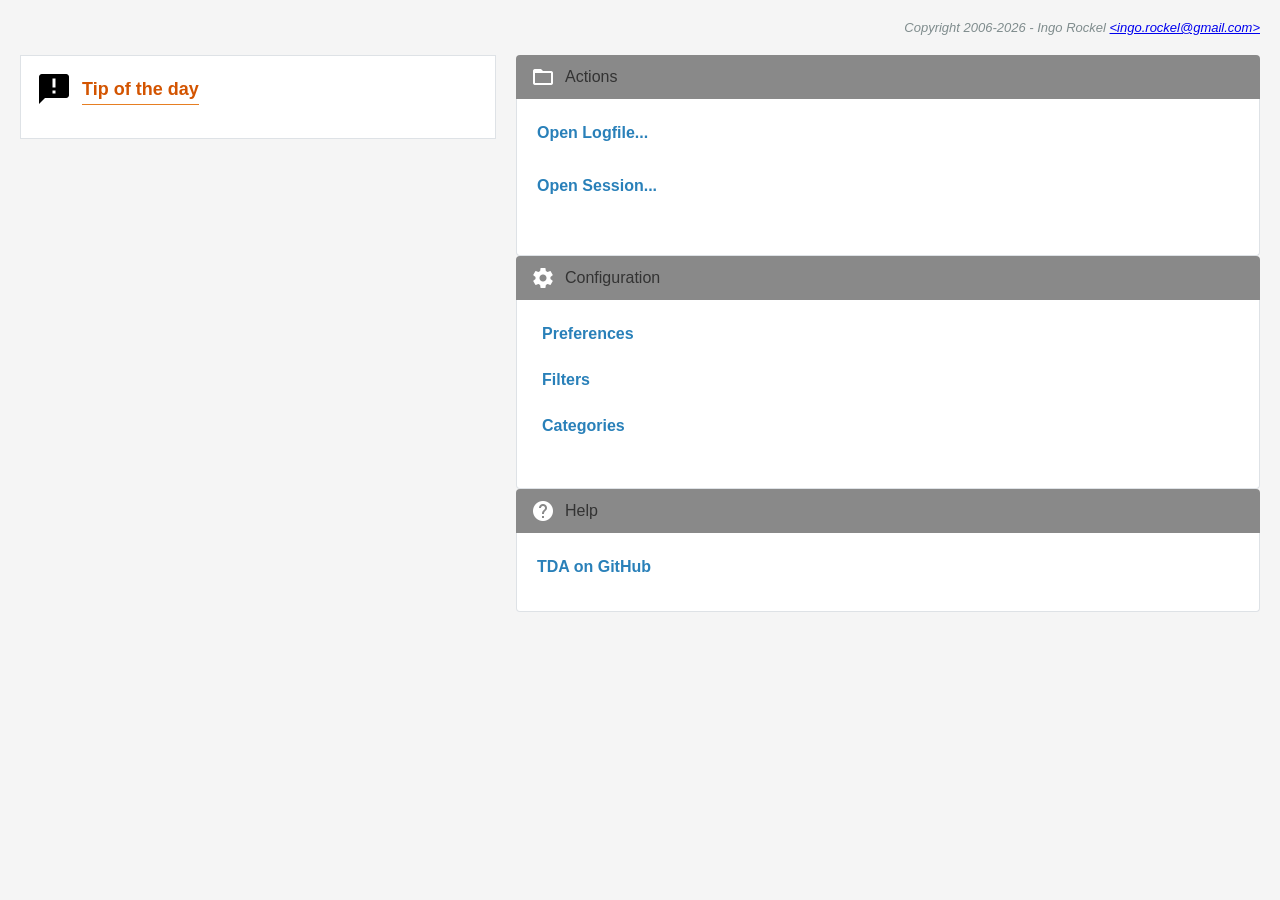
<file: tda/src/main/resources/de/grimmfrost/tda/doc/welcome.html>
<html xmlns="http://www.w3.org/1999/html">
<head>
    <style>
        body {
            font-family: "Segoe UI", Tahoma, sans-serif;
            margin: 20px;
            color: #333333;
        }
        h2 {
            color: #2c3e50;
            margin-top: 0;
            padding-bottom: 5px;
        }
        .header {
            text-align: right;
            font-size: small;
            font-style: italic;
            color: #7f8c8d;
            margin-bottom: 20px;
        }
        .container {
            width: 100%;
        }
        .tip-box {
            background-color: #ffffff;
            border: 1px solid #dee2e6;
            padding: 15px;
            margin-right: 20px;
        }
        .tip-header {
            font-weight: bold;
            font-size: large;
            color: #d35400;
            padding-bottom: 5px;
            border-bottom: 1px solid #e67e22;
            margin-bottom: 10px;
        }
        .section-header {
            background-color: #898989;
            color: #ffffff;
            padding: 10px 15px;
            font-weight: bold;
            font-size: large;
            border-radius: 4px 4px 0 0;
        }
        .section-content {
            padding: 20px 20px 30px 20px;
            background-color: #ffffff;
            border-left: 1px solid #dee2e6;
            border-right: 1px solid #dee2e6;
            border-bottom: 1px solid #dee2e6;
            border-radius: 0 0 4px 4px;
            margin-bottom: 25px;
        }
        .action-link {
            display: inline-block;
            margin-top: 5px;
            margin-bottom: 5px;
            margin-right: 15px;
            font-weight: bold;
            text-decoration: none;
            color: #2980b9;
        }
        .action-link:hover {
            text-decoration: underline;
        }
        .config-links .action-link {
            display: block;
            margin: 5px;
        }
        .recent-table {
            width: 100%;
            margin-top: 10px;
            margin-bottom: 15px;
        }
        .footer {
            margin-top: 30px;
            text-align: center;
            font-size: small;
            color: #95a5a6;
        }
    </style>
</head>
<body bgcolor="#f5f5f5">
    <div class="header">
        Copyright 2006-2026 - Ingo Rockel <a href="mailto:ingo.rockel@gmail.com">&lt;ingo.rockel@gmail.com&gt;</a>
    </div>

    <table width="100%" border="0" cellpadding="0" cellspacing="0">
        <tr valign="top">
            <td width="40%">
                <div class="tip-box">
                    <table border="0" cellpadding="0" cellspacing="0">
                        <tr>
                            <td valign="middle"><img src="./important.png"></td>
                            <td width="10"></td>
                            <td valign="middle"><span class="tip-header">Tip of the day</span></td>
                        </tr>
                    </table>
                    <p>
                        <!-- ##tipofday## -->
                    </p>
                </div>
            </td>
            <td width="60%">
                <table width="100%" border="0" cellpadding="5" cellspacing="0">
                    <!-- Actions Section -->
                    <tr>
                        <td class="section-header">
                            <table border="0" cellpadding="0" cellspacing="0">
                                <tr>
                                    <td><img src="./fileopen.png"></td>
                                    <td width="10"></td>
                                    <td>Actions</td>
                                </tr>
                            </table>
                        </td>
                    </tr>
                    <tr>
                        <td class="section-content">
                            <a href="openlogfile://" class="action-link">Open Logfile...</a>
                            <table class="recent-table" border="0" cellpadding="2" cellspacing="0">
                                <!-- ##recentlogfiles## -->
                            </table>

                            <a href="opensession://" class="action-link">Open Session...</a>
                            <table class="recent-table" border="0" cellpadding="2" cellspacing="0">
                                <!-- ##recentsessions## -->
                            </table>
                        </td>
                    </tr>

                    <!-- Configuration Section -->
                    <tr>
                        <td class="section-header">
                            <table border="0" cellpadding="0" cellspacing="0">
                                <tr>
                                    <td><img src="./settings.png"></td>
                                    <td width="10"></td>
                                    <td>Configuration</td>
                                </tr>
                            </table>
                        </td>
                    </tr>
                    <tr>
                        <td class="section-content">
                            <div class="config-links">
                                <a href="preferences://" class="action-link">Preferences</a><br/>
                                <a href="filters://" class="action-link">Filters</a><br/>
                                <a href="categories://" class="action-link">Categories</a><br/>
                            </div>
                        </td>
                    </tr>

                    <!-- Help Section -->
                    <tr>
                        <td class="section-header">
                            <table border="0" cellpadding="0" cellspacing="0">
                                <tr>
                                    <td><img src="./help.png"></td>
                                    <td width="10"></td>
                                    <td>Help</td>
                                </tr>
                            </table>
                        </td>
                    </tr>
                    <tr>
                        <td class="section-content">
                            <a href="https://github.com/irockel/tda" class="action-link">TDA on GitHub</a><br/>
                        </td>
                    </tr>
                </table>
            </td>
        </tr>
    </table>
</body>
</html>
</file>
